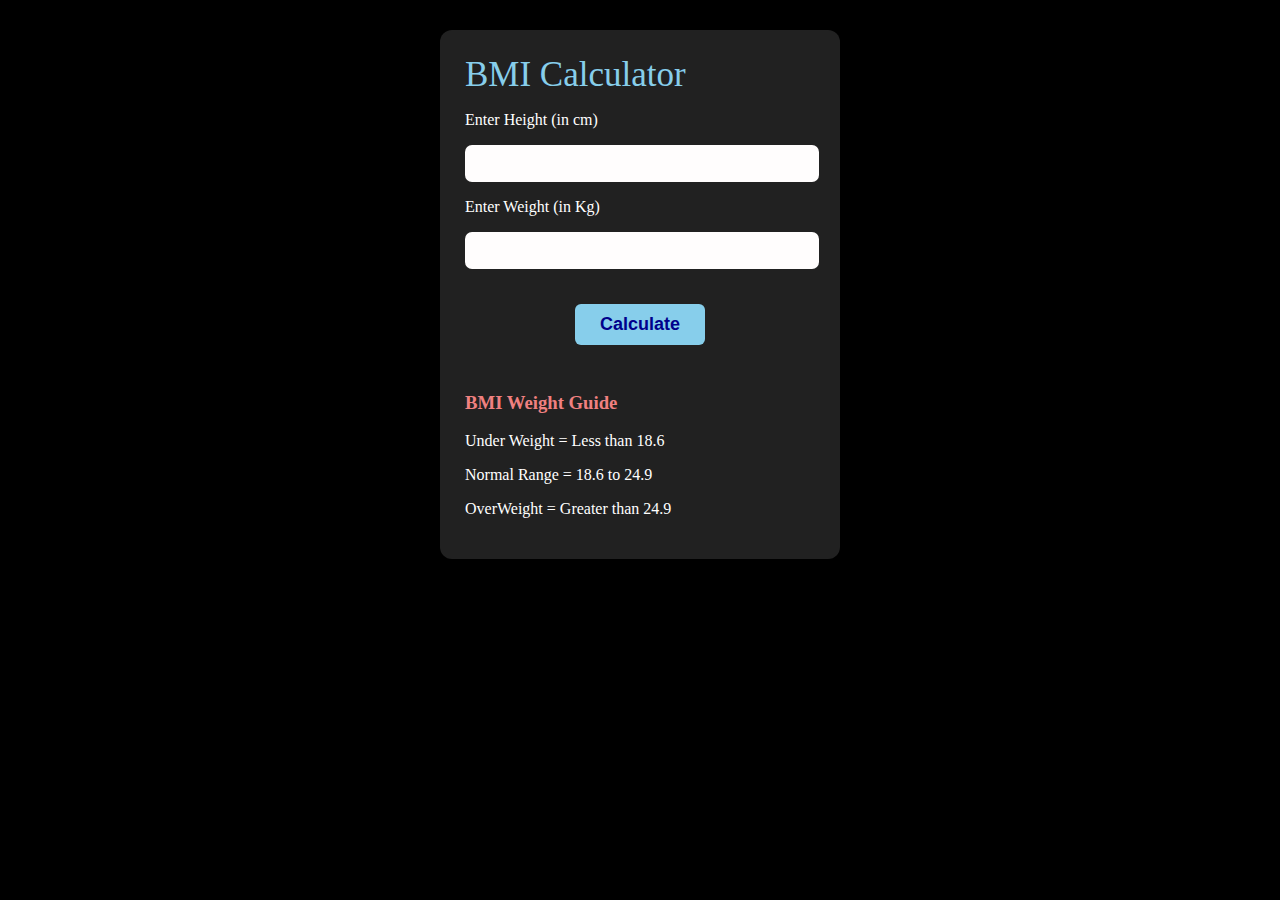
<file: index.html>
<!DOCTYPE html>
<html lang="en">
<head>
    <meta charset="UTF-8">
    <meta name="viewport" content="width=device-width, initial-scale=1.0">
    <link rel="stylesheet" href="bmi.css">
    <title>BMI Calculator</title>
</head>
<body>
    <div class="container">
        <form>
					<label>BMI Calculator</label>
					<p class="att">Enter Height (in cm)</p>
					<input type="text" class="height" id="height">
					<p class="att">Enter Weight (in Kg)</p>
					<input type="text" class="weight" id="weight">
					<br>
					<button class="calc-button">Calculate</button>
					<div class="result" id="result"></div>
					<br>
					<h3>BMI Weight Guide</h3>
					<p class="bmi-guide">Under Weight = Less than 18.6</p>
					<p class="bmi-guide">Normal Range = 18.6 to 24.9</p>
					<p class="bmi-guide">OverWeight = Greater than 24.9</p>
				</form>
    </div>



<script src="bmi.js"></script>
</body>
</html>
</file>
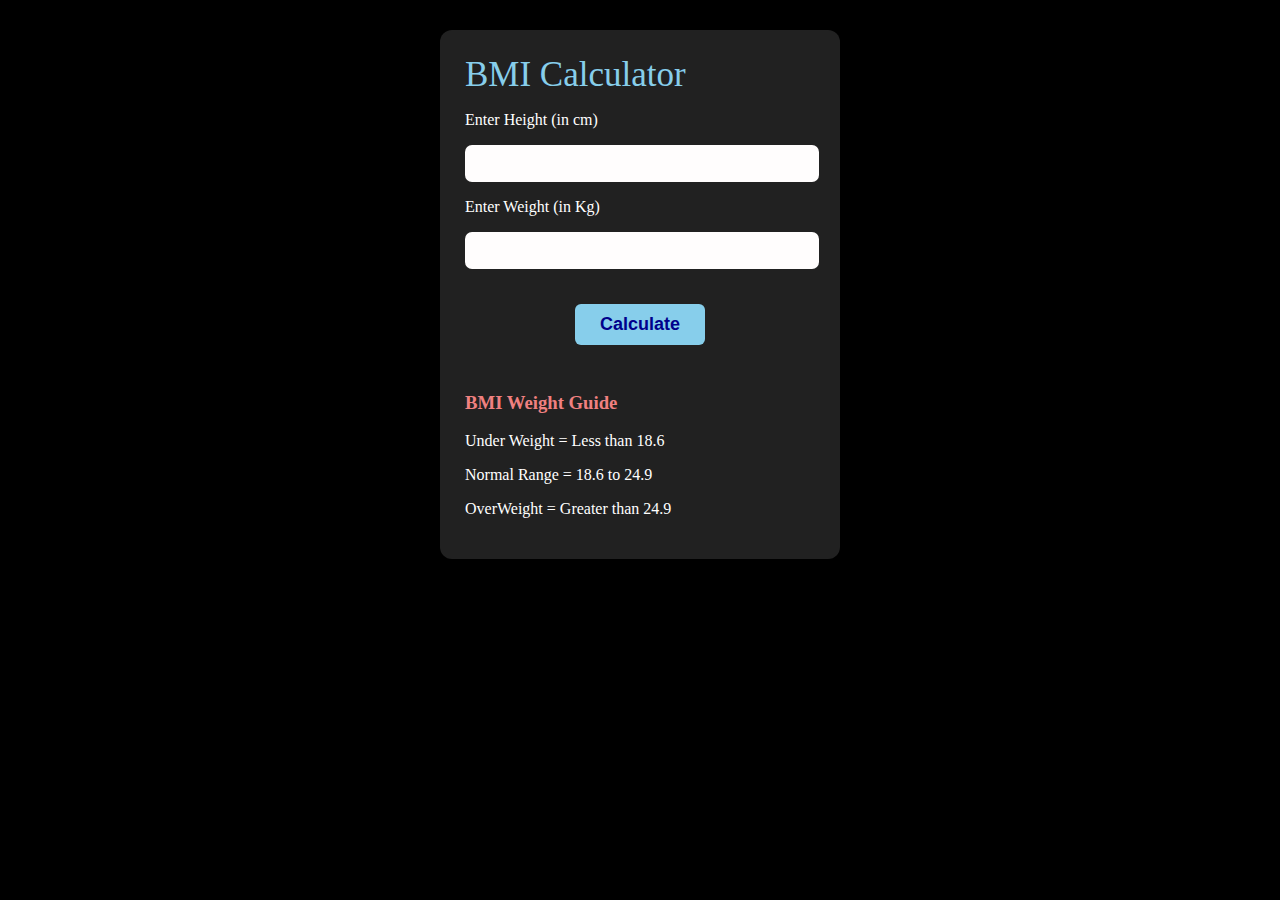
<file: bmi.html>
<!DOCTYPE html>
<html lang="en">
<head>
    <meta charset="UTF-8">
    <meta name="viewport" content="width=device-width, initial-scale=1.0">
    <link rel="stylesheet" href="bmi.css">
    <title>BMI Calculator</title>
</head>
<body>
    <div class="container">
        <form>
					<label>BMI Calculator</label>
					<p class="att">Enter Height (in cm)</p>
					<input type="text" class="height" id="height">
					<p class="att">Enter Weight (in Kg)</p>
					<input type="text" class="weight" id="weight">
					<br>
					<button class="calc-button">Calculate</button>
					<div class="result" id="result"></div>
					<br>
					<h3>BMI Weight Guide</h3>
					<p class="bmi-guide">Under Weight = Less than 18.6</p>
					<p class="bmi-guide">Normal Range = 18.6 to 24.9</p>
					<p class="bmi-guide">OverWeight = Greater than 24.9</p>
				</form>
    </div>



<script src="bmi.js"></script>
</body>
</html>
</file>
<file: bmi.css>
form{
    background-color: #212121;
    padding: 25px;
    border-radius: 12px;
    width: 350px;
    margin: auto;
    margin-top:30px;

}

p {
    color: white;
}

label{
    color: skyblue;
    font-size: 35px;
}

h3 {
    color: lightcoral;
}

.calc-button{
    background-color: skyblue;
    padding: 10px 25px;
    border: none;
    border-radius: 6px;
    color: darkblue;
    font-size: 18px;
    font-weight: bold;
    margin-top: 35px;
    margin-left: 110px;
    cursor: pointer;
}

input{
    background-color: rgb(255, 253, 253);
    height: 35px;
    width: 100%;
    border: none;
    border-radius: 7px;
    font-size: 20px;
    font-weight: bold;

}
.result{
    color: white;
    font-size: 24px;
    margin-top: 10px;
}

body{
    background-color: #000000;
}
</file>
